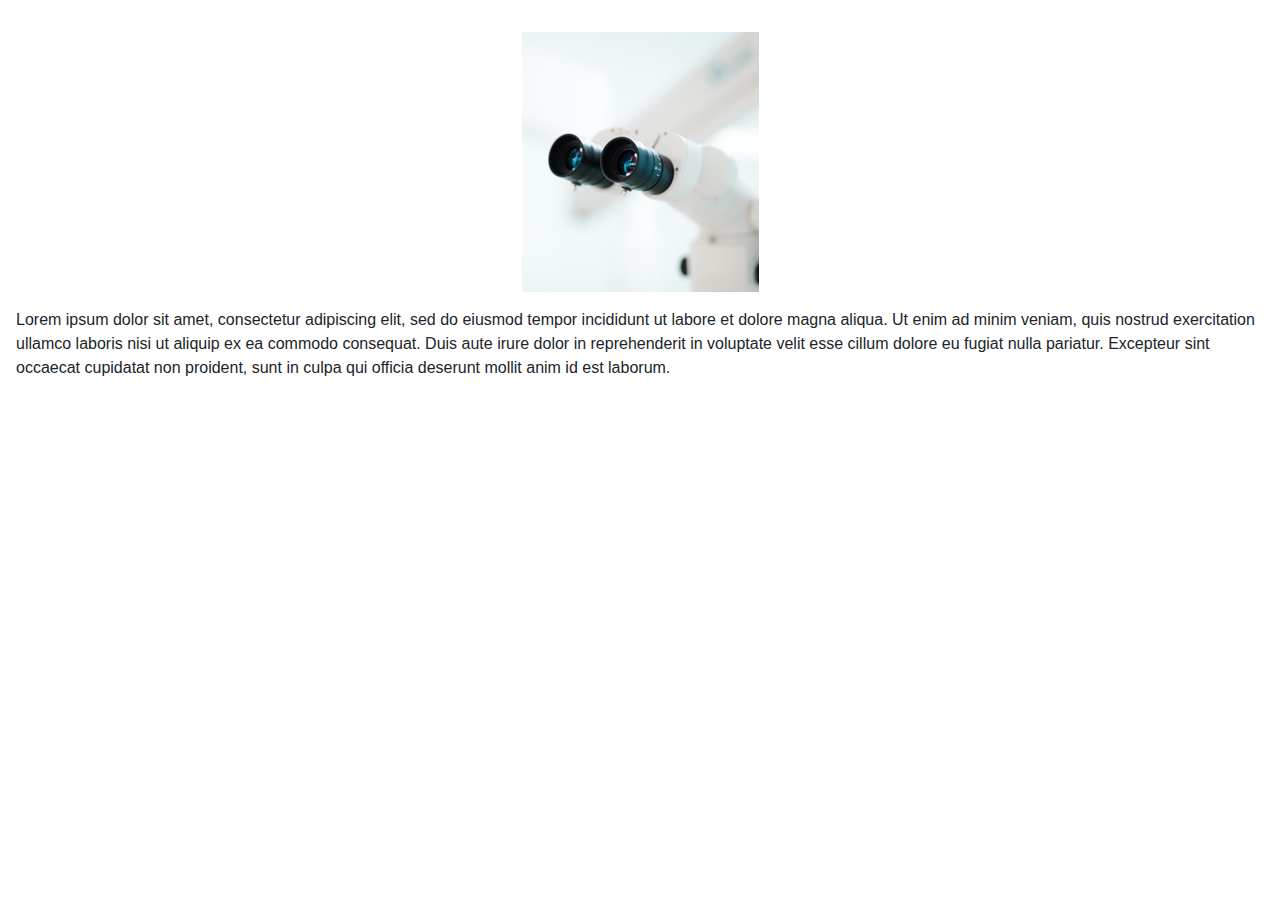
<file: html/diagnostyka.html>
<!DOCTYPE html>
<html lang="en">
  <head>
    <meta charset="UTF-8" />
    <meta http-equiv="X-UA-Compatible" content="IE=edge" />
    <meta name="viewport" content="width=device-width, initial-scale=1.0" />
    <title>Diagnostyka</title>
    <link rel="icon" type="image/png" sizes="32x32" href="./img/favicon.png" />
    <link
      rel="stylesheet"
      href="https://cdn.jsdelivr.net/npm/bootstrap@4.3.1/dist/css/bootstrap.min.css"
      integrity="sha384-ggOyR0iXCbMQv3Xipma34MD+dH/1fQ784/j6cY/iJTQUOhcWr7x9JvoRxT2MZw1T"
      crossorigin="anonymous"
    />
    <link rel="stylesheet" href="/css/styles.css" />
  </head>
  <body>
    <main class="d-flex flex-column justify-content-center align-items-center">
      <img src="/img/endodoncja.png" alt="" />
      <p>
        Lorem ipsum dolor sit amet, consectetur adipiscing elit, sed do eiusmod
        tempor incididunt ut labore et dolore magna aliqua. Ut enim ad minim
        veniam, quis nostrud exercitation ullamco laboris nisi ut aliquip ex ea
        commodo consequat. Duis aute irure dolor in reprehenderit in voluptate
        velit esse cillum dolore eu fugiat nulla pariatur. Excepteur sint
        occaecat cupidatat non proident, sunt in culpa qui officia deserunt
        mollit anim id est laborum.
      </p>
    </main>
  </body>
</html>
</file>
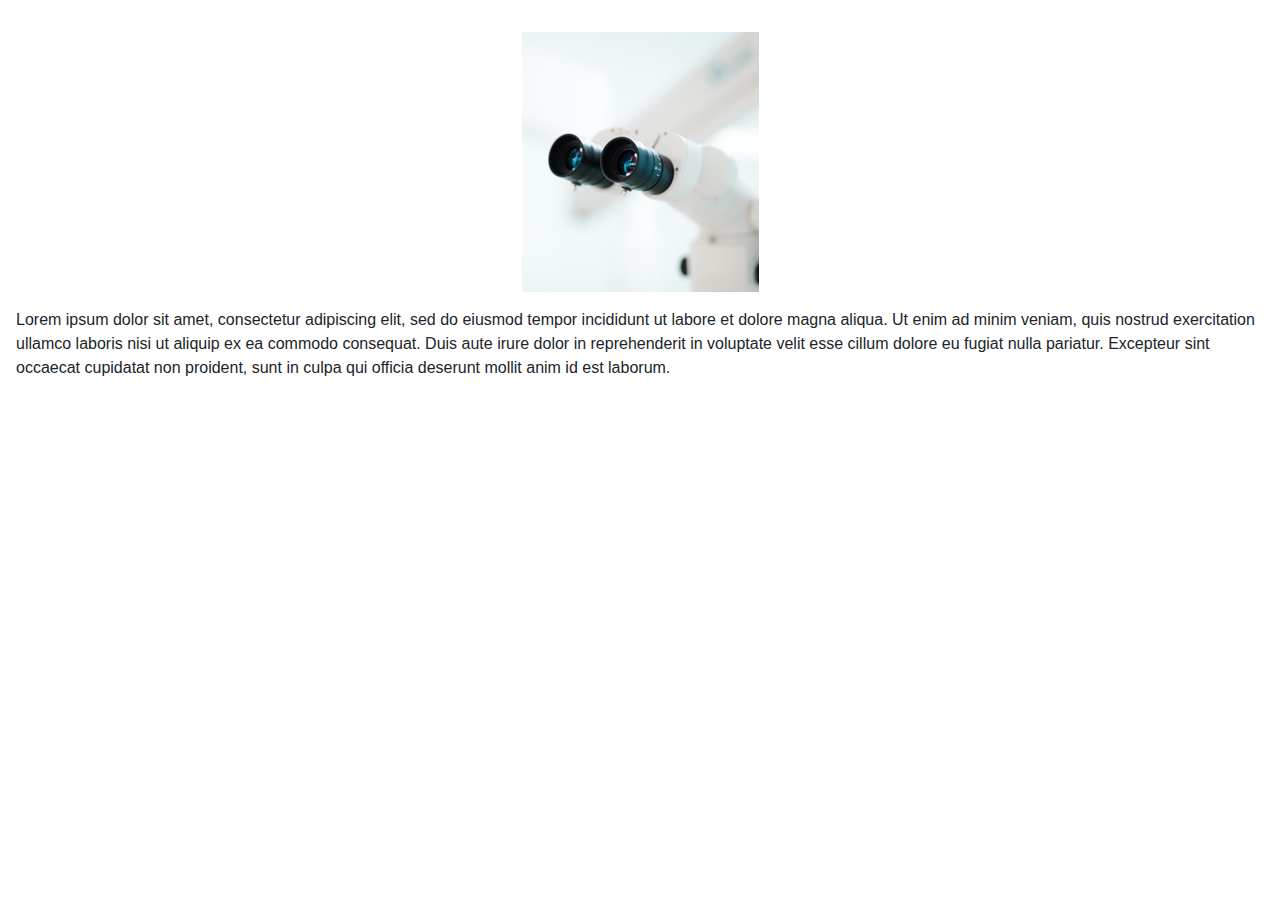
<file: html/endodoncja.html>
<!DOCTYPE html>
<html lang="en">
  <head>
    <meta charset="UTF-8" />
    <meta http-equiv="X-UA-Compatible" content="IE=edge" />
    <meta name="viewport" content="width=device-width, initial-scale=1.0" />
    <title>Endodoncja</title>
    <link rel="icon" type="image/png" sizes="32x32" href="./img/favicon.png" />
    <link
      rel="stylesheet"
      href="https://cdn.jsdelivr.net/npm/bootstrap@4.3.1/dist/css/bootstrap.min.css"
      integrity="sha384-ggOyR0iXCbMQv3Xipma34MD+dH/1fQ784/j6cY/iJTQUOhcWr7x9JvoRxT2MZw1T"
      crossorigin="anonymous"
    />
    <link rel="stylesheet" href="/css/styles.css" />
  </head>
  <body>
    <main class="d-flex flex-column justify-content-center align-items-center">
      <img src="/img/endodoncja.png" alt="" />
      <p>
        Lorem ipsum dolor sit amet, consectetur adipiscing elit, sed do eiusmod
        tempor incididunt ut labore et dolore magna aliqua. Ut enim ad minim
        veniam, quis nostrud exercitation ullamco laboris nisi ut aliquip ex ea
        commodo consequat. Duis aute irure dolor in reprehenderit in voluptate
        velit esse cillum dolore eu fugiat nulla pariatur. Excepteur sint
        occaecat cupidatat non proident, sunt in culpa qui officia deserunt
        mollit anim id est laborum.
      </p>
    </main>
  </body>
</html>
</file>
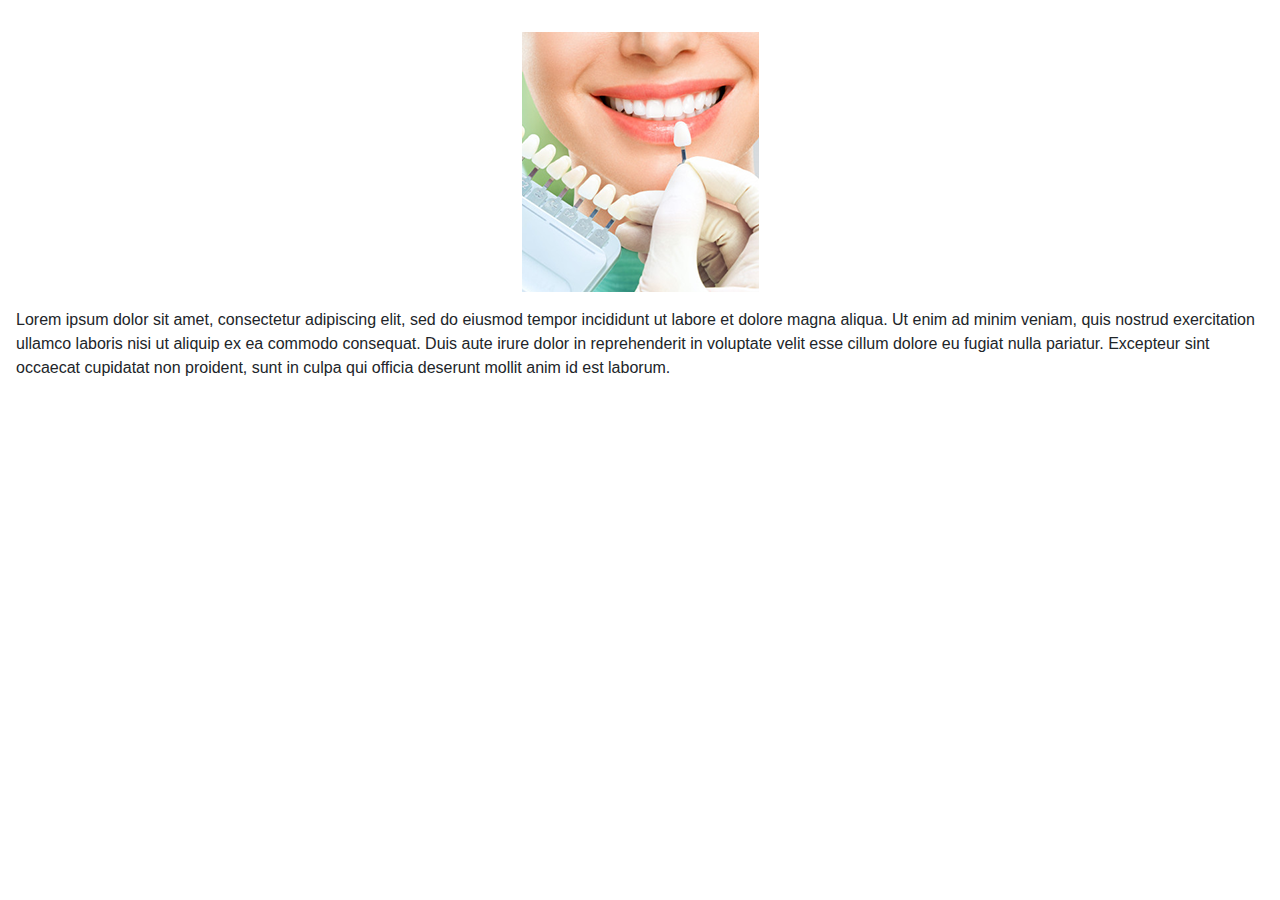
<file: html/licowki.html>
<!DOCTYPE html>
<html lang="en">
  <head>
    <meta charset="UTF-8" />
    <meta http-equiv="X-UA-Compatible" content="IE=edge" />
    <meta name="viewport" content="width=device-width, initial-scale=1.0" />
    <title>Licówki</title>
    <link rel="icon" type="image/png" sizes="32x32" href="./img/favicon.png" />
    <link
      rel="stylesheet"
      href="https://cdn.jsdelivr.net/npm/bootstrap@4.3.1/dist/css/bootstrap.min.css"
      integrity="sha384-ggOyR0iXCbMQv3Xipma34MD+dH/1fQ784/j6cY/iJTQUOhcWr7x9JvoRxT2MZw1T"
      crossorigin="anonymous"
    />
    <link rel="stylesheet" href="/css/styles.css" />
  </head>
  <body>
    <main class="d-flex flex-column justify-content-center align-items-center">
      <img src="/img/licowki.png" alt="" />
      <p>
        Lorem ipsum dolor sit amet, consectetur adipiscing elit, sed do eiusmod
        tempor incididunt ut labore et dolore magna aliqua. Ut enim ad minim
        veniam, quis nostrud exercitation ullamco laboris nisi ut aliquip ex ea
        commodo consequat. Duis aute irure dolor in reprehenderit in voluptate
        velit esse cillum dolore eu fugiat nulla pariatur. Excepteur sint
        occaecat cupidatat non proident, sunt in culpa qui officia deserunt
        mollit anim id est laborum.
      </p>
    </main>
  </body>
</html>
</file>
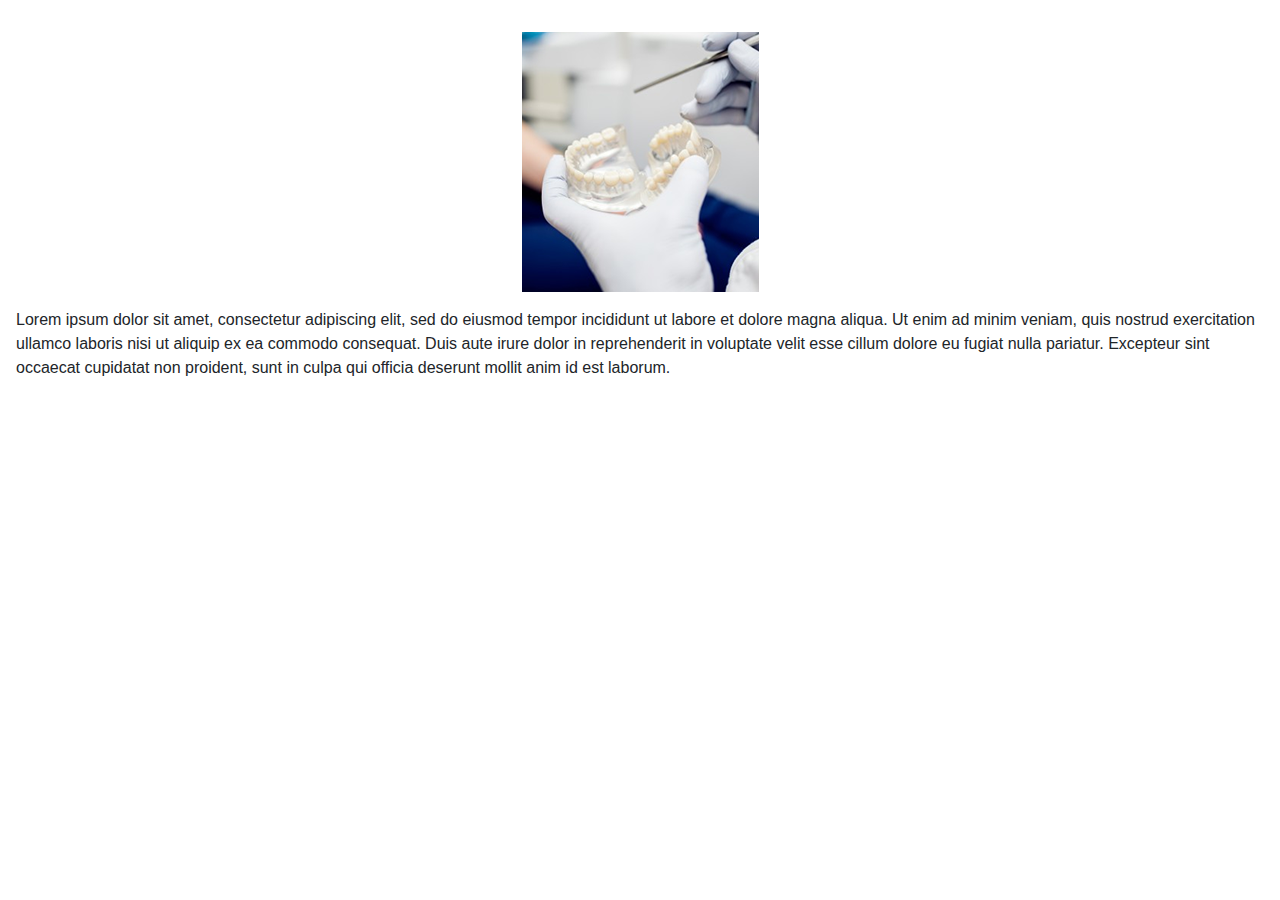
<file: html/protetyka.html>
<!DOCTYPE html>
<html lang="en">
  <head>
    <meta charset="UTF-8" />
    <meta http-equiv="X-UA-Compatible" content="IE=edge" />
    <meta name="viewport" content="width=device-width, initial-scale=1.0" />
    <title>Protetyka</title>
    <link rel="icon" type="image/png" sizes="32x32" href="./img/favicon.png" />
    <link
      rel="stylesheet"
      href="https://cdn.jsdelivr.net/npm/bootstrap@4.3.1/dist/css/bootstrap.min.css"
      integrity="sha384-ggOyR0iXCbMQv3Xipma34MD+dH/1fQ784/j6cY/iJTQUOhcWr7x9JvoRxT2MZw1T"
      crossorigin="anonymous"
    />
    <link rel="stylesheet" href="/css/styles.css" />
  </head>
  <body>
    <main class="d-flex flex-column justify-content-center align-items-center">
      <img src="/img/protetyka.png" alt="" />
      <p>
        Lorem ipsum dolor sit amet, consectetur adipiscing elit, sed do eiusmod
        tempor incididunt ut labore et dolore magna aliqua. Ut enim ad minim
        veniam, quis nostrud exercitation ullamco laboris nisi ut aliquip ex ea
        commodo consequat. Duis aute irure dolor in reprehenderit in voluptate
        velit esse cillum dolore eu fugiat nulla pariatur. Excepteur sint
        occaecat cupidatat non proident, sunt in culpa qui officia deserunt
        mollit anim id est laborum.
      </p>
    </main>
  </body>
</html>
</file>
<file: css/styles.css>
body main {
  margin-top: 2rem;
}

body main p {
  padding: 1rem;
}
/*# sourceMappingURL=styles.css.map */
</file>
